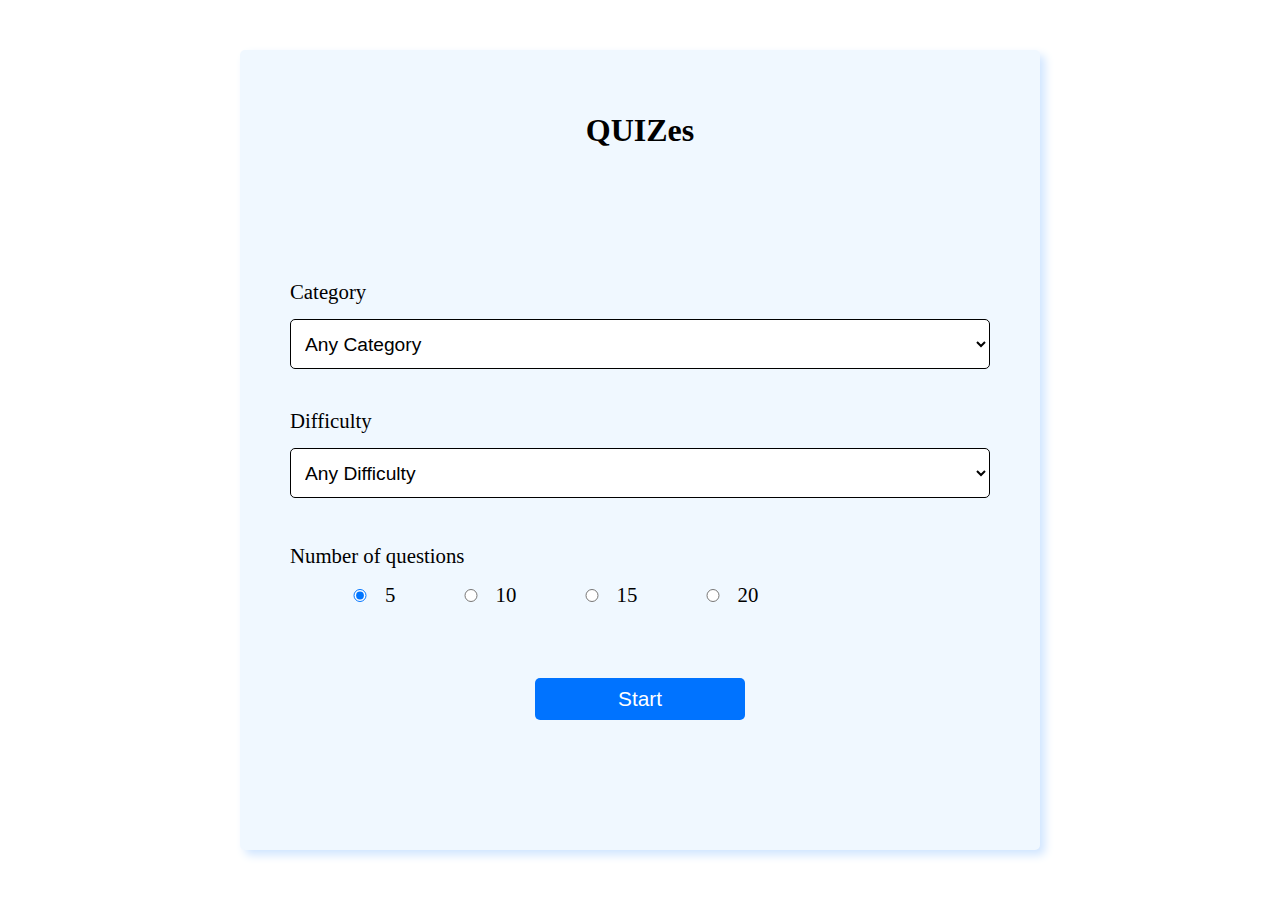
<file: index.html>
<!DOCTYPE html>
<html lang="en">
  <head>
    <meta charset="UTF-8" />
    <meta name="viewport" content="width=device-width, initial-scale=1.0" />
    <title>Quiz</title>
    <link rel="stylesheet" href="style.css" />
  </head>
  <body>
    <div class="container">
      <div class="header">
        <h1>QUIZes</h1>
      </div>
      <div class="content">
        <div class="category input">
          <label for="categorySelect">Category</label>
          <select name="" id="categorySelect">
            <option value="anyCategory">Any Category</option>
            <option value="linux">Linux</option>
            <option value="bash">Bash</option>
            <option value="uncategorized">Uncategorized</option>
            <option value="docker">Docker</option>
            <option value="sql">SQL</option>
            <option value="cms">CMS</option>
            <option value="code">Code</option>
            <option value="devops">DevOps</option>
            <option value="react">React</option>
            <option value="laravel">Laravel</option>
            <option value="postgres">Postgres</option>
            <option value="django">Django</option>
            <option value="cpanel">CPanel</option>
            <option value="nodejs">NodeJs</option>
            <option value="wordpress">WordPress</option>
            <option value="nextjs">next.js</option>
            <option value="vuejs">VueJS</option>
            <option value="apacheKafka">Apache Kafka</option>
          </select>
        </div>
        <div class="difficulty input">
          <label for="difficultySelect">Difficulty</label>
          <select name="" id="difficultySelect">
            <option value="anyDifficulty">Any Difficulty</option>
            <option value="easy">Easy</option>
            <option value="medium">Medium</option>
            <option value="hard">Hard</option>
          </select>
        </div>
        <div class="questionCount input">
          <p>Number of questions</p>
          <label>
            <input type="radio" name="count" value="5" id="rbtn1" checked />5
            <input type="radio" name="count" value="10" id="rbtn2" />10
            <input type="radio" name="count" value="15" id="rbtn3" />15
            <input type="radio" name="count" value="20" id="rbtn4" />20
          </label>
        </div>
        <button id="startBtn">Start</button>
      </div>
    </div>
    <script src="logic.js"></script>
  </body>
</html>
</file>
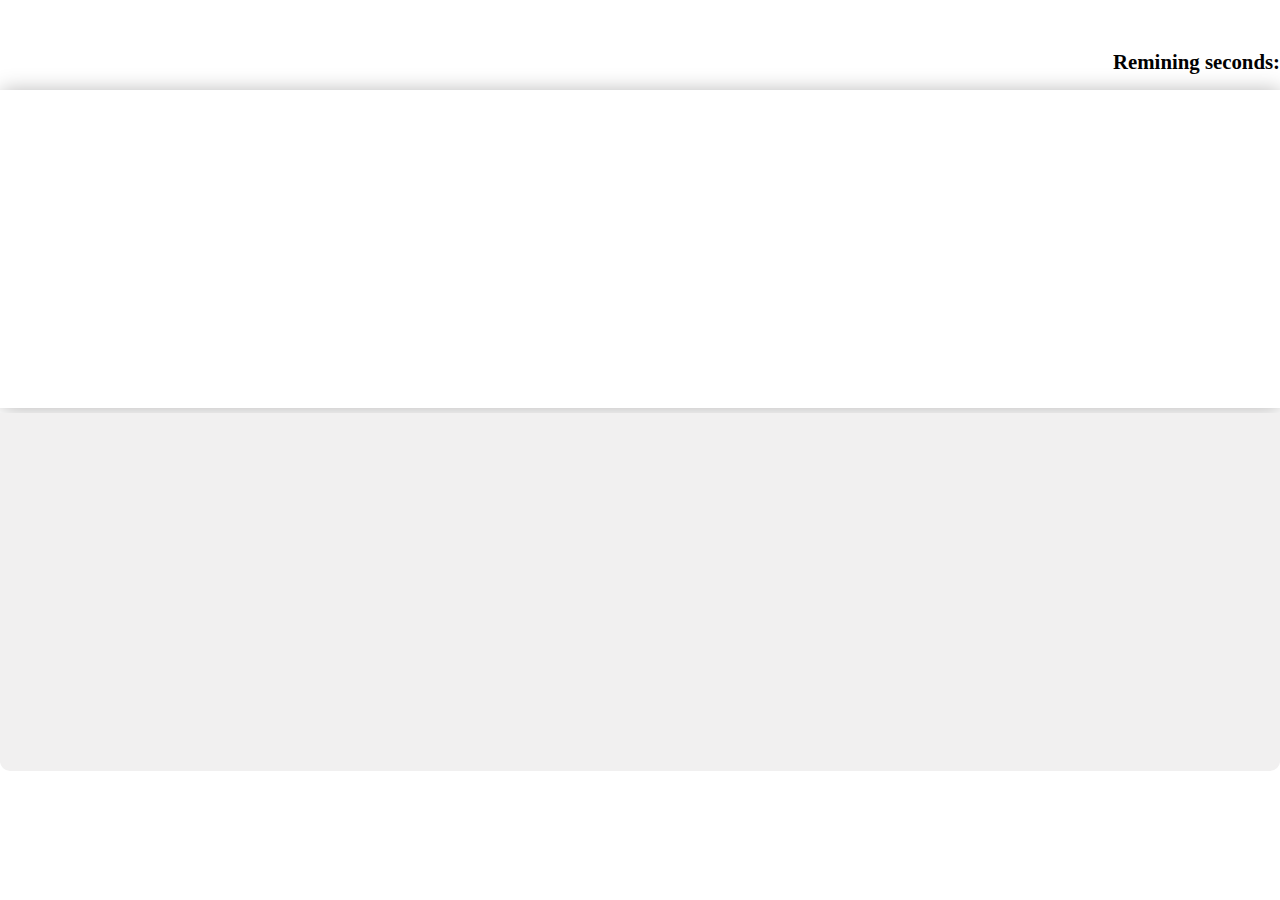
<file: question.html>
<!DOCTYPE html>
<html lang="en">
  <head>
    <meta charset="UTF-8" />
    <meta name="viewport" content="width=device-width, initial-scale=1.0" />
    <title>Quiz</title>
    <link rel="stylesheet" href="style.css" />
  </head>
  <body>
    <div class="quiz-container">
      <div class="time">
        <p><b>Remining seconds:</b></p>
        <p id="sec"></p>
      </div>
      <div class="question" id="quiz"></div>
      <div class="options" id="options"></div>
      <div class="answer"></div>

      <div class="score-container" id="scoreContainer" style="display: none">
        <h2>Quiz Completed!</h2>
        <p id="finalScore"></p>
        <button id="backBtn">Back to Home</button>
      </div>
    </div>
    <script src="questionLogic.js"></script>
  </body>
</html>
</file>
<file: style.css>
* {
  padding: 0;
  margin: 0;
  box-sizing: border-box;
}

body {
  width: 100vw;
  height: 100vh;
  display: flex;
  align-items: center;
  justify-content: center;
}

.container {
  width: 50em;
  height: 50em;
  background-color: aliceblue;
  border-radius: 5px;
  box-shadow: 5px 5px 10px rgb(208, 229, 255);
}
.header {
  width: 100%;
  height: 20%;
  display: flex;
  align-items: center;
  justify-content: center;
}

.content {
  width: 100%;
  height: 70%;
  display: flex;
  align-items: center;
  justify-content: space-around;
  flex-direction: column;
  padding: 50px;
}

.input {
  width: 100%;
  height: 33.3%;
  display: flex;
  align-items: center;
  justify-content: center;
  flex-direction: column;
}

.input select {
  width: 100%;
  outline: none;
  height: 50px;
  padding: 0px 0px 0px 10px;
  font-size: 1.2em;
  border-radius: 5px;
  background-color: white;
  border: 1px solid black;
  cursor: pointer;
}
.input label,
p {
  align-self: flex-start;
  margin: 0px 0px 15px 0px;
  font-size: 1.3em;
}

.input input[type="number"] {
  width: 100%;
  height: 40px;
  font-size: 1em;
  padding: 0px 0px 0px 10px;
  outline: none;
  border-radius: 5px;
  border: 1px solid black;
}

#startBtn {
  width: 30%;
  height: 50px;
  background-color: rgb(0, 115, 255);
  color: white;
  font-size: 1.3em;
  border-radius: 5px;
  border: 1px solid transparent;
  margin: 30px 0px 0px 0px;
  cursor: pointer;
}

input[type="radio"] {
  cursor: pointer;
  width: 40px;
  margin: 0px 5px 0px 50px;
}

.quiz-container {
  width: 80em;
  height: 50em;
  display: flex;
  align-items: center;
  justify-content: center;
  flex-direction: column;
}

.question {
  width: 100%;
  height: 40%;
  display: flex;
  align-items: center;
  justify-content: center;
  font-size: 1.5em;
  text-align: center;
  box-shadow: 1px 1px 20px rgb(182, 181, 181);
  margin: 0px 0px 5px 0px;
  padding: 30px;
}
.time {
  width: 100%;
  height: 5%;
  display: flex;
  align-items: center;
  justify-content: flex-end;
}
.options {
  width: 100%;
  height: 45%;
  display: flex;
  align-items: center;
  justify-content: center;
  flex-wrap: wrap;
  font-size: 1.5em;
  background-color: rgb(241, 240, 240);
  border-radius: 0px 0px 10px 10px;
}

.answer {
  width: 100%;
  height: 10%;
  display: flex;
  align-items: center;
  justify-content: flex-end;
}

input[type="radio"],
label:hover {
  cursor: pointer;
}

#nextBtn {
  width: 15%;
  height: 40px;
  justify-self: flex-end;
  background-color: rgb(0, 115, 255);
  color: white;
  font-size: 1.3em;
  border-radius: 5px;
  border: 1px solid transparent;
  margin: 30px 0px 0px 0px;
  cursor: pointer;
}

.score-container {
  width: 100%;
  text-align: center;
  padding: 2em;
}

.score-container h2 {
  font-size: 2em;
  margin-bottom: 1em;
}

.score-container p {
  font-size: 1.5em;
  margin-bottom: 1em;
}

#backBtn {
  width: 15%;
  height: 40px;
  background-color: rgb(0, 115, 255);
  color: white;
  font-size: 1.3em;
  border-radius: 5px;
  border: 1px solid transparent;
  cursor: pointer;
}

#backBtn:hover {
  background-color: rgb(0, 102, 228);
}
</file>
